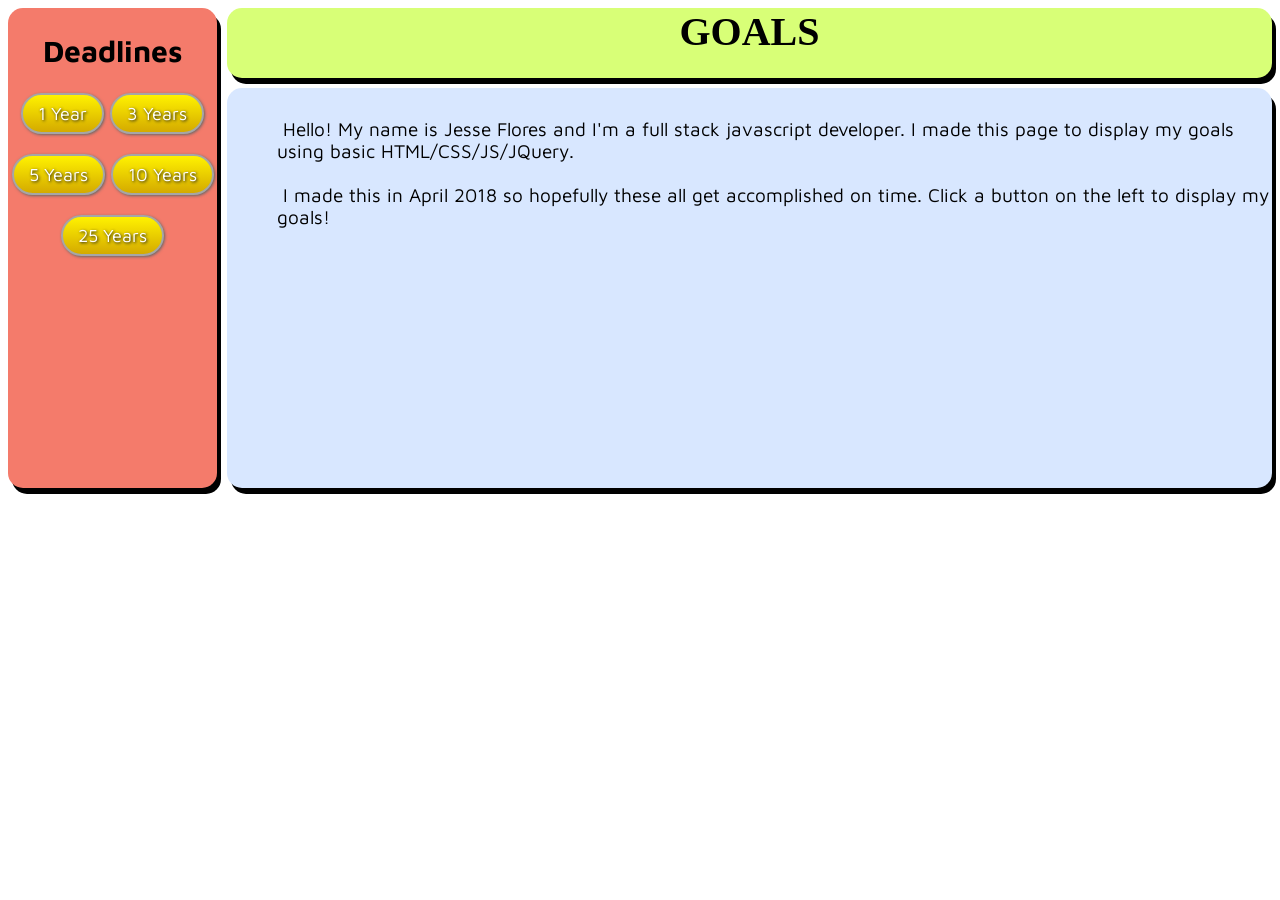
<file: index.html>
<!DOCTYPE html>
<html lang="en" dir="ltr">
  <head>
    <meta charset="utf-8">
    <title>My goals</title>
     <meta name="viewport" content="width=device-width, initial-scale=1">
    <link href="https://fonts.googleapis.com/css?family=Maven+Pro|Permanent+Marker" rel="stylesheet">
    <link rel="stylesheet" href="assets/style.css">
    <script
    src="https://code.jquery.com/jquery-3.3.1.slim.min.js"
    integrity="sha256-3edrmyuQ0w65f8gfBsqowzjJe2iM6n0nKciPUp8y+7E="
    crossorigin="anonymous"></script>

  </head>
  <body>
    <div class='container'>
      <div class='header'>
        <h1 class='title'>GOALS</h1>
      </div>
      <div class="menu">
        <h2>Deadlines</h2>
        <button class="btn yrOne">1 Year</button>
        <button class="btn yrThree">3 Years</button>
        <button class="btn yrFive">5 Years</button>
        <button class="btn yrTen">10 Years</button>
        <button class="btn yrTwFive">25 Years</button>
      </div>
      <div class='content'>
        <p id="contentText">&nbsp;Hello! My name is Jesse Flores and I'm a full stack javascript developer.
          I made this page to display my goals using basic HTML/CSS/JS/JQuery. <br/><br/>
          &nbsp;I made this in April 2018 so hopefully these all get accomplished on time. Click a button on the left
          to display my goals!
        </p>
        <ul class="contentList"></ul>
      </div>
  </div>

  <script type="text/javascript" src="app.js"></script>
  </body>
</html>
</file>
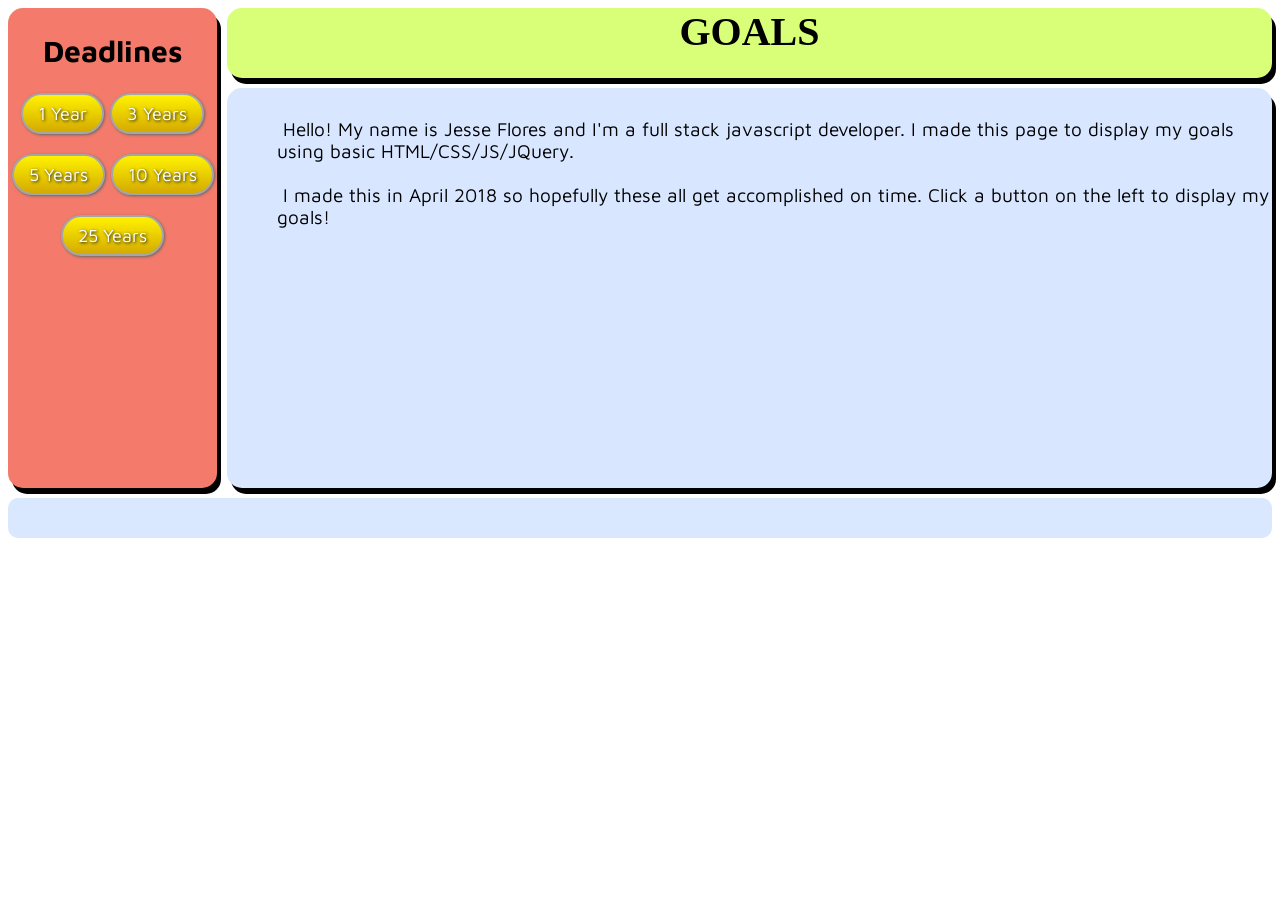
<file: goals/index.html>
<!DOCTYPE html>
<html lang="en" dir="ltr">
  <head>
    <meta charset="utf-8">
    <title>My goals</title>
    <link href="https://fonts.googleapis.com/css?family=Maven+Pro|Permanent+Marker" rel="stylesheet">
    <link rel="stylesheet" href="assets/style.css">
    <script
    src="http://code.jquery.com/jquery-3.3.1.slim.min.js"
    integrity="sha256-3edrmyuQ0w65f8gfBsqowzjJe2iM6n0nKciPUp8y+7E="
    crossorigin="anonymous"></script>

  </head>
  <body>
    <div class='container'>
      <div class='header'>
        <h1 class='title'>GOALS</h1>
      </div>
      <div class="menu">
        <h2>Deadlines</h2>
        <button class="btn yrOne">1 Year</button>
        <button class="btn yrThree">3 Years</button>
        <button class="btn yrFive">5 Years</button>
        <button class="btn yrTen">10 Years</button>
        <button class="btn yrTwFive">25 Years</button>
      </div>
      <div class='content'>
        <p id="contentText">&nbsp;Hello! My name is Jesse Flores and I'm a full stack javascript developer.
          I made this page to display my goals using basic HTML/CSS/JS/JQuery. <br/><br/>
          &nbsp;I made this in April 2018 so hopefully these all get accomplished on time. Click a button on the left
          to display my goals!
        </p>
        <ul class="contentList"></ul>
      </div>
      <div class='footer'>
      </div>
  </div>

  <script type="text/javascript" src="app.js"></script>
  </body>
</html>
</file>
<file: assets/style.css>
.container {
  display: grid;
  grid-gap: 10px;
  grid-template-columns: 1fr 5fr;
  grid-template-rows: 70px 400px 40px;
}

.header {
  grid-column: 2 / -1;
  background-color: #d8ff77;
  text-align: center;
  box-shadow: 4px 6px;
  border-radius: 15px;
}

.title {
  font-family: 'Permanent Marker', cursive;
  font-size: 40px;
  margin:auto;
}

.menu {
  background-color: #f47b6b;
  grid-row: 1 / 3;
  box-shadow: 4px 6px;
  border-radius: 15px;
  text-align: center;
  font-family: 'Maven Pro', sans-serif;
  font-size: 20px;
}

.content {
  grid-column: 2 / -1;
  background-color: #d8e7ff;
  box-shadow: 4px 6px;
  border-radius: 15px;
}

#contentText {
  margin-left: 50px;
  margin-top: 30px;
  font-family: 'Maven Pro', sans-serif;
  font-size: 19px;
}

.contentList {
  margin-left: 30px;
  font-family: 'Maven Pro', sans-serif;
  font-size: 18px;
}

.btn {
  background: #fff200;
  background-image: -webkit-linear-gradient(top, #fff200, #d4aa00);
  background-image: -moz-linear-gradient(top, #fff200, #d4aa00);
  background-image: -ms-linear-gradient(top, #fff200, #d4aa00);
  background-image: -o-linear-gradient(top, #fff200, #d4aa00);
  background-image: linear-gradient(to bottom, #fff200, #d4aa00);
  -webkit-border-radius: 25;
  -moz-border-radius: 25;
  border-radius: 25px;
  text-shadow: 1px 1px 3px #1a1a1a;
  -webkit-box-shadow: 1px 1px 3px #666666;
  -moz-box-shadow: 1px 1px 3px #666666;
  box-shadow: 1px 1px 3px #666666;
  font-family: 'Maven Pro', sans-serif;
  color: #ffffff;
  font-size: 18px;
  padding: 8px 15px 8px 15px;
  border: solid #a6a6a6 2px;
  text-decoration: none;
  margin-bottom: 20px;
  cursor: pointer;
}

.btn:hover {
  background: #9cf527;
  background-image: -webkit-linear-gradient(top, #9cf527, #81a800);
  background-image: -moz-linear-gradient(top, #9cf527, #81a800);
  background-image: -ms-linear-gradient(top, #9cf527, #81a800);
  background-image: -o-linear-gradient(top, #9cf527, #81a800);
  background-image: linear-gradient(to bottom, #9cf527, #81a800);
  text-decoration: none;
}
</file>
<file: goals/assets/style.css>
.container {
  display: grid;
  grid-gap: 10px;
  grid-template-columns: 1fr 5fr;
  grid-template-rows: 70px 400px 40px;
}

.header {
  grid-column: 2 / -1;
  background-color: #d8ff77;
  text-align: center;
  box-shadow: 4px 6px;
  border-radius: 15px;
}

.title {
  font-family: 'Permanent Marker', cursive;
  font-size: 40px;
  margin:auto;
}

.menu {
  background-color: #f47b6b;
  grid-row: 1 / 3;
  box-shadow: 4px 6px;
  border-radius: 15px;
  text-align: center;
  font-family: 'Maven Pro', sans-serif;
  font-size: 20px;
}

.content {
  grid-column: 2 / -1;
  background-color: #d8e7ff;
  box-shadow: 4px 6px;
  border-radius: 15px;
}

#contentText {
  margin-left: 50px;
  margin-top: 30px;
  font-family: 'Maven Pro', sans-serif;
  font-size: 19px;
}

.contentList {
  margin-left: 30px;
  font-family: 'Maven Pro', sans-serif;
  font-size: 18px;
}

.footer {
  grid-column: 1 / -1;
  background-color: #D9E8FE;
  border-radius: 10px;
  text-align: right;
  font-size: 12px;
}

.btn {
  background: #fff200;
  background-image: -webkit-linear-gradient(top, #fff200, #d4aa00);
  background-image: -moz-linear-gradient(top, #fff200, #d4aa00);
  background-image: -ms-linear-gradient(top, #fff200, #d4aa00);
  background-image: -o-linear-gradient(top, #fff200, #d4aa00);
  background-image: linear-gradient(to bottom, #fff200, #d4aa00);
  -webkit-border-radius: 25;
  -moz-border-radius: 25;
  border-radius: 25px;
  text-shadow: 1px 1px 3px #1a1a1a;
  -webkit-box-shadow: 1px 1px 3px #666666;
  -moz-box-shadow: 1px 1px 3px #666666;
  box-shadow: 1px 1px 3px #666666;
  font-family: 'Maven Pro', sans-serif;
  color: #ffffff;
  font-size: 18px;
  padding: 8px 15px 8px 15px;
  border: solid #a6a6a6 2px;
  text-decoration: none;
  margin-bottom: 20px;
}

.btn:hover {
  background: #9cf527;
  background-image: -webkit-linear-gradient(top, #9cf527, #81a800);
  background-image: -moz-linear-gradient(top, #9cf527, #81a800);
  background-image: -ms-linear-gradient(top, #9cf527, #81a800);
  background-image: -o-linear-gradient(top, #9cf527, #81a800);
  background-image: linear-gradient(to bottom, #9cf527, #81a800);
  text-decoration: none;
}
</file>
